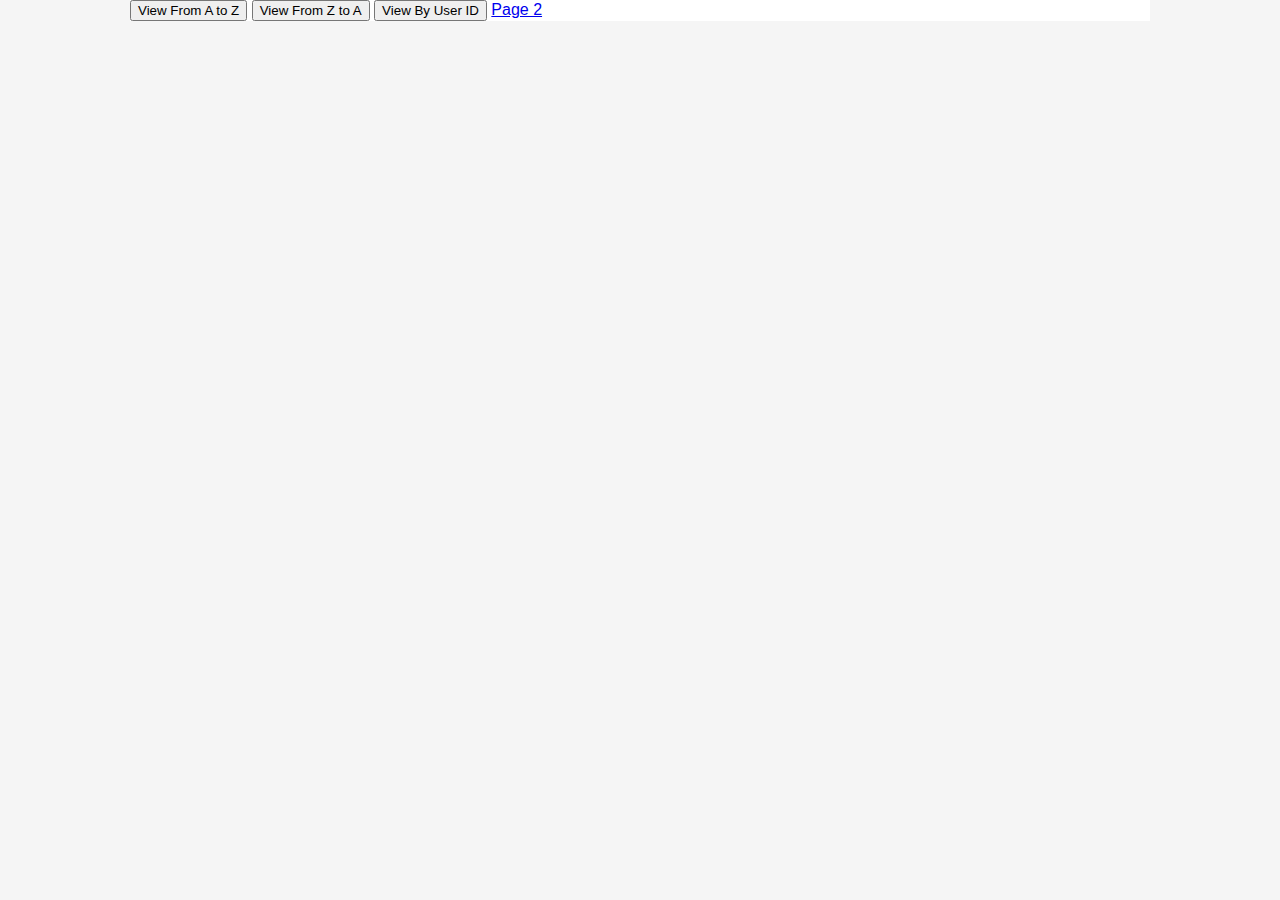
<file: index.html>
<!DOCTYPE html>
<html lang="en">
<head>
    <meta charset="UTF-8">
    <meta http-equiv="X-UA-Compatible" content="IE=edge">
    <meta name="viewport" content="width=device-width, initial-scale=1.0">
    <title>Javascript Test</title>
    <link rel="stylesheet" href="index.css">

</head>
<body>
    <button onclick="onAtzBtnClick()" id="GPBtn">View From A to Z</button>
    <button onclick="onZtaBtnClick()" id="btn">View From Z to A</button>
    <button onclick="onViewByUserID()">View By User ID</button>
    <a href="page2.html">Page 2</a>

    <div id="posts"></div>
</body>
<script>

    var sortedRespond;
    var posts = document.getElementById('posts');
    const newDiv = document.createElement("div");


    function onAtzBtnClick(){       
        //console.log("Button Pressed"); //test button click
        //Sort Based on title and Group by user (need to sort first)
        fetch('https://jsonplaceholder.typicode.com/posts').
        then((response) => response.json()).
        then((response) => {
            //console.log(response);
            sortedRespond = response.sort(function(a,b){
                console.log("comparing:"+a.title.split(" ").join(" ")+" against:"+b.title.charAt(0));
                //alternate method
                //a.title.charAt(0) - b.title.charAt(0) doesn't work as there is space in between. need to split and join
                //return a.title.split(" ").join(" ") - b.title.split(" ").join(" ");
                //get Post and Sort from A to Z
                return a.title.localeCompare(b.title);               
            });
            
            //if not exist
            if(posts.hasChildNodes())
            {
                var existingSpan = document.getElementById('postSpanContainer');
                posts.removeChild(existingSpan);
                showAllPosts();
                /*
                const newSpan = document.createElement("span");
                newSpan.setAttribute("id", "postSpanContainer");
                posts.appendChild(newSpan);
                sortedRespond.forEach(response1 => {
                const newDiv = document.createElement("div");
                newDiv.innerHTML = "ID:"+response1.id+" Title:"+ response1.title + " Body: "+response1.body+" User ID: "+response1.userId;
                newSpan.appendChild(newDiv);
            });*/
                
            }
            else{
                showAllPosts();
                /*
                const newSpan = document.createElement("span");
                newSpan.setAttribute("id", "postSpanContainer");
                posts.appendChild(newSpan);
                sortedRespond.forEach(response1 => {
                const newDiv = document.createElement("div");
                newDiv.innerHTML = "ID:"+response1.id+" Title:"+ response1.title + " Body: "+response1.body+" User ID: "+response1.userId;
                newSpan.appendChild(newDiv);
            });*/
            }
        });
    }

    function onZtaBtnClick(){
        fetch('https://jsonplaceholder.typicode.com/posts').
        then((response) => response.json()).
        then((response) => 
        {
            sortedRespond = response.sort(function(a,b)
            {
                return b.title.localeCompare(a.title); 
            });

            if(posts.hasChildNodes())
            {
                var existingSpan = document.getElementById('postSpanContainer');
                posts.removeChild(existingSpan);
                showAllPosts();
            }
            else{
            showAllPosts();
            }
        });
    }



    function onViewByUserID(){


        var existingSpan = document.getElementById('postSpanContainer');
        posts.removeChild(existingSpan);
        sortedRespond = sortedRespond.sort(function(a,b){
            return a.userId-b.userId;
        });

        //showAllPosts(); test to see if sort by UserID is working
        var newSpan = document.createElement("span");
        newSpan.setAttribute("id", "postSpanContainer");
        posts.appendChild(newSpan);
        var currentUserID = 0;

        sortedRespond.forEach(response1 => {
            if(currentUserID > 0 && currentUserID!=response1.userId){
                var childGroup = document.createElement("div");
                childGroup.setAttribute("id", "childGrp"+response1.userId);
                childGroup.setAttribute("class", "childGrp");
                childGroup.innerHTML = "User ID: "+response1.userId;
                newSpan.appendChild(childGroup);
                addRowToGroup(childGroup,response1);
                /*
                var newDiv = document.createElement("div");
                newDiv.innerHTML = "ID:"+response1.id+" Title:"+ response1.title + " Body: "+response1.body;
                childGroup.appendChild(newDiv);*/
                
                currentUserID = response1.userId;
            }
            else if(currentUserID > 0 && currentUserID==response1.userId){
                var exisitingChildGroup = document.getElementById("childGrp"+response1.userId);
                addRowToGroup(exisitingChildGroup,response1);
                /*
                var newDiv = document.createElement("div");
                newDiv.innerHTML = "ID:"+response1.id+" Title:"+ response1.title + " Body: "+response1.body;
                exisitingChildGroup.appendChild(newDiv);*/
                currentUserID = response1.userId;
            }
            else{
                currentUserID = response1.userId;
                var childGroup = document.createElement("div");
                childGroup.setAttribute("id", "childGrp"+response1.userId);
                childGroup.setAttribute("class", "childGrp");
                childGroup.innerHTML = "User ID: "+response1.userId;
                newSpan.appendChild(childGroup);
                addRowToGroup(childGroup,response1);
                /*
                var newDiv = document.createElement("div");
                newDiv.innerHTML = "ID:"+response1.id+" Title:"+ response1.title + " Body: "+response1.body;
                childGroup.appendChild(newDiv);*/
            }
            });

        function addRowToGroup(childGroup, response1){
            var newDiv = document.createElement("div");

            const newH3 = document.createElement("h3");
            newH3.innerHTML = "S/N:"+response1.id+" "+response1.title;
            newDiv.appendChild(newH3);

            const newP = document.createElement("p");
            newP.innerHTML = "Body:"+response1.body;
            newDiv.appendChild(newP);


            //newDiv.innerHTML = "ID:"+response1.id+" Title:"+ response1.title + " Body: "+response1.body;
            childGroup.appendChild(newDiv);
        }
    }

    function showAllPosts(){
        const newSpan = document.createElement("span");
        newSpan.setAttribute("id", "postSpanContainer");
        posts.appendChild(newSpan);
        sortedRespond.forEach(response1 => {
            const newDiv = document.createElement("div");
            newDiv.setAttribute("class","newDiv");
            
            const newH3 = document.createElement("h3");
            newH3.innerHTML = "S/N:"+response1.id+" "+response1.title;
            newDiv.appendChild(newH3);

            const newP = document.createElement("p");
            newP.innerHTML = "Body:"+response1.body;
            newDiv.appendChild(newP);

            const newP2 = document.createElement("p");
            newP2.innerHTML = "User ID:"+response1.userId;
            newDiv.appendChild(newP2);

            newSpan.appendChild(newDiv);
            });
    }


        /**********************************************************
        //Get all post, generate a new Div with the post contents and append the new Div to the parent Div container, posts
        fetch('https://jsonplaceholder.typicode.com/posts').
        then((response) => response.json()).
        then((response) => {
            console.log(response);
            var posts = document.getElementById('posts');
            response.forEach(response1 => {
                const newDiv = document.createElement("div");
                newDiv.innerHTML = "ID:"+response1.id+" Title:"+ response1.title + " Body: "+response1.body+" User ID: "+response1.userId;
                posts.appendChild(newDiv);
            });
        });
        */

        /***********************************************************
        //Get one post
        fetch('https://jsonplaceholder.typicode.com/posts/1').
        then((response) => response.json()).
        then((response1) => {
            console.log(response1);
            var posts = document.getElementById('posts'); 
            posts.innerHTML = "ID:"+response1.id+" Title:"+ response1.title + " Body: "+response1.body+" User ID: "+response1.userId;
        });
        */
</script>
</html>
</file>
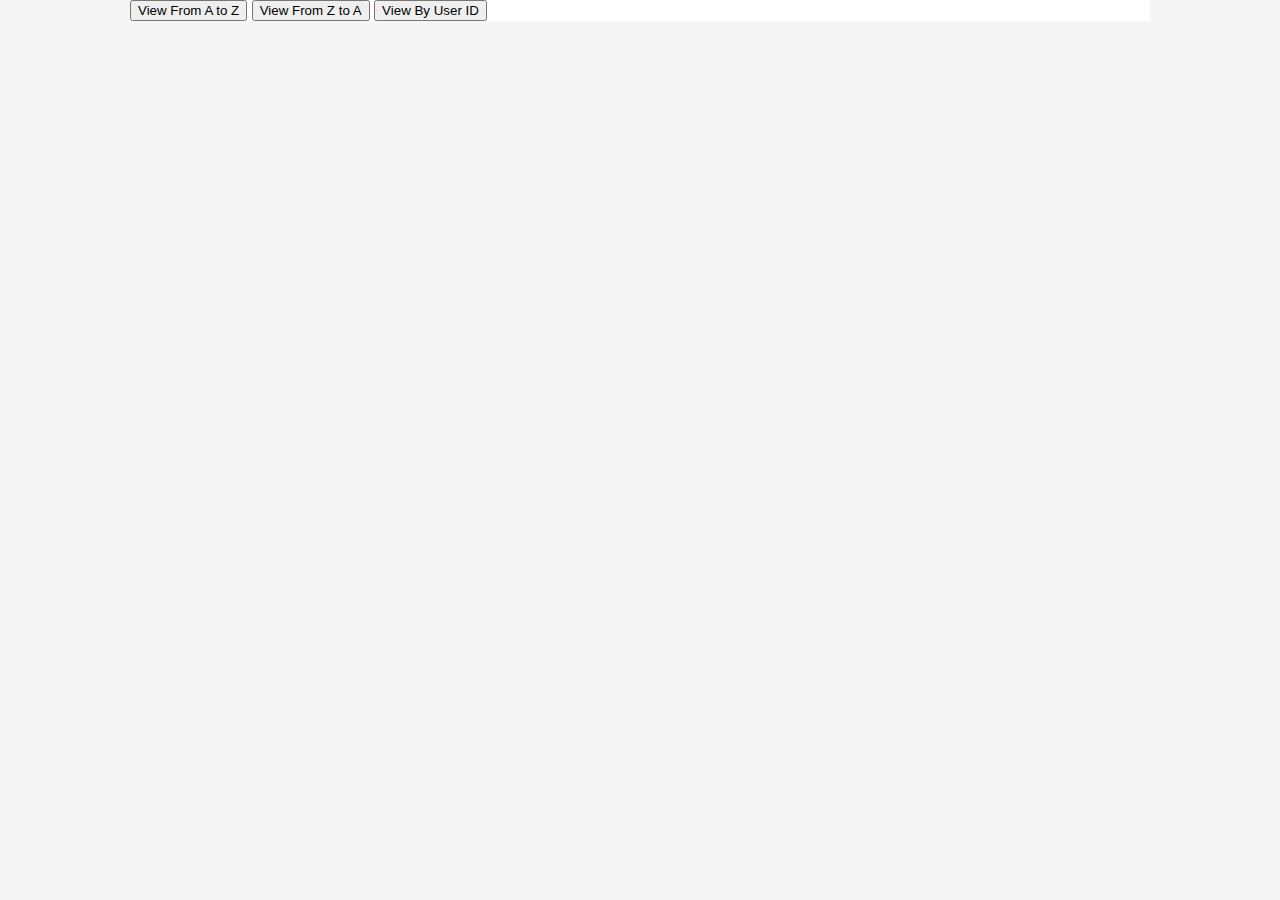
<file: home.html>
<!DOCTYPE html>
<html lang="en">
<head>
    <meta charset="UTF-8">
    <meta http-equiv="X-UA-Compatible" content="IE=edge">
    <meta name="viewport" content="width=device-width, initial-scale=1.0">
    <title>Bandlab Javascript Test</title>
    <link rel="stylesheet" href="index.css">

</head>
<body>
    <button onclick="onAtzBtnClick()" id="GPBtn">View From A to Z</button>
    <button onclick="onZtaBtnClick()" id="btn">View From Z to A</button>
    <button onclick="onViewByUserID()">View By User ID</button>

    <div id="posts"></div>
</body>
<script>

    var sortedRespond;
    var posts = document.getElementById('posts');
    const newDiv = document.createElement("div");


    function onAtzBtnClick(){       
        //console.log("Button Pressed"); //test button click
        //Sort Based on title and Group by user (need to sort first)
        fetch('https://jsonplaceholder.typicode.com/posts').
        then((response) => response.json()).
        then((response) => {
            //console.log(response);
            sortedRespond = response.sort(function(a,b){
                console.log("comparing:"+a.title.split(" ").join(" ")+" against:"+b.title.charAt(0));
                //alternate method
                //a.title.charAt(0) - b.title.charAt(0) doesn't work as there is space in between. need to split and join
                //return a.title.split(" ").join(" ") - b.title.split(" ").join(" ");
                //get Post and Sort from A to Z
                return a.title.localeCompare(b.title);               
            });
            
            //if not exist
            if(posts.hasChildNodes())
            {
                var existingSpan = document.getElementById('postSpanContainer');
                posts.removeChild(existingSpan);
                showAllPosts();
                /*
                const newSpan = document.createElement("span");
                newSpan.setAttribute("id", "postSpanContainer");
                posts.appendChild(newSpan);
                sortedRespond.forEach(response1 => {
                const newDiv = document.createElement("div");
                newDiv.innerHTML = "ID:"+response1.id+" Title:"+ response1.title + " Body: "+response1.body+" User ID: "+response1.userId;
                newSpan.appendChild(newDiv);
            });*/
                
            }
            else{
                showAllPosts();
                /*
                const newSpan = document.createElement("span");
                newSpan.setAttribute("id", "postSpanContainer");
                posts.appendChild(newSpan);
                sortedRespond.forEach(response1 => {
                const newDiv = document.createElement("div");
                newDiv.innerHTML = "ID:"+response1.id+" Title:"+ response1.title + " Body: "+response1.body+" User ID: "+response1.userId;
                newSpan.appendChild(newDiv);
            });*/
            }
        });
    }

    function onZtaBtnClick(){
        fetch('https://jsonplaceholder.typicode.com/posts').
        then((response) => response.json()).
        then((response) => 
        {
            sortedRespond = response.sort(function(a,b)
            {
                return b.title.localeCompare(a.title); 
            });

            if(posts.hasChildNodes())
            {
                var existingSpan = document.getElementById('postSpanContainer');
                posts.removeChild(existingSpan);
                showAllPosts();
            }
            else{
            showAllPosts();
            }
        });
    }



    function onViewByUserID(){


        var existingSpan = document.getElementById('postSpanContainer');
        posts.removeChild(existingSpan);
        sortedRespond = sortedRespond.sort(function(a,b){
            return a.userId-b.userId;
        });

        //showAllPosts(); test to see if sort by UserID is working
        var newSpan = document.createElement("span");
        newSpan.setAttribute("id", "postSpanContainer");
        posts.appendChild(newSpan);
        var currentUserID = 0;

        sortedRespond.forEach(response1 => {
            if(currentUserID > 0 && currentUserID!=response1.userId){
                var childGroup = document.createElement("div");
                childGroup.setAttribute("id", "childGrp"+response1.userId);
                childGroup.setAttribute("class", "childGrp");
                childGroup.innerHTML = "User ID: "+response1.userId;
                newSpan.appendChild(childGroup);
                addRowToGroup(childGroup,response1);
                /*
                var newDiv = document.createElement("div");
                newDiv.innerHTML = "ID:"+response1.id+" Title:"+ response1.title + " Body: "+response1.body;
                childGroup.appendChild(newDiv);*/
                
                currentUserID = response1.userId;
            }
            else if(currentUserID > 0 && currentUserID==response1.userId){
                var exisitingChildGroup = document.getElementById("childGrp"+response1.userId);
                addRowToGroup(exisitingChildGroup,response1);
                /*
                var newDiv = document.createElement("div");
                newDiv.innerHTML = "ID:"+response1.id+" Title:"+ response1.title + " Body: "+response1.body;
                exisitingChildGroup.appendChild(newDiv);*/
                currentUserID = response1.userId;
            }
            else{
                currentUserID = response1.userId;
                var childGroup = document.createElement("div");
                childGroup.setAttribute("id", "childGrp"+response1.userId);
                childGroup.setAttribute("class", "childGrp");
                childGroup.innerHTML = "User ID: "+response1.userId;
                newSpan.appendChild(childGroup);
                addRowToGroup(childGroup,response1);
                /*
                var newDiv = document.createElement("div");
                newDiv.innerHTML = "ID:"+response1.id+" Title:"+ response1.title + " Body: "+response1.body;
                childGroup.appendChild(newDiv);*/
            }
            });

        function addRowToGroup(childGroup, response1){
            var newDiv = document.createElement("div");

            const newH3 = document.createElement("h3");
            newH3.innerHTML = "S/N:"+response1.id+" "+response1.title;
            newDiv.appendChild(newH3);

            const newP = document.createElement("p");
            newP.innerHTML = "Body:"+response1.body;
            newDiv.appendChild(newP);


            //newDiv.innerHTML = "ID:"+response1.id+" Title:"+ response1.title + " Body: "+response1.body;
            childGroup.appendChild(newDiv);
        }
    }

    function showAllPosts(){
        const newSpan = document.createElement("span");
        newSpan.setAttribute("id", "postSpanContainer");
        posts.appendChild(newSpan);
        sortedRespond.forEach(response1 => {
            const newDiv = document.createElement("div");
            newDiv.setAttribute("class","newDiv");
            
            const newH3 = document.createElement("h3");
            newH3.innerHTML = "S/N:"+response1.id+" "+response1.title;
            newDiv.appendChild(newH3);

            const newP = document.createElement("p");
            newP.innerHTML = "Body:"+response1.body;
            newDiv.appendChild(newP);

            const newP2 = document.createElement("p");
            newP2.innerHTML = "User ID:"+response1.userId;
            newDiv.appendChild(newP2);

            newSpan.appendChild(newDiv);
            });
    }


        /**********************************************************
        //Get all post, generate a new Div with the post contents and append the new Div to the parent Div container, posts
        fetch('https://jsonplaceholder.typicode.com/posts').
        then((response) => response.json()).
        then((response) => {
            console.log(response);
            var posts = document.getElementById('posts');
            response.forEach(response1 => {
                const newDiv = document.createElement("div");
                newDiv.innerHTML = "ID:"+response1.id+" Title:"+ response1.title + " Body: "+response1.body+" User ID: "+response1.userId;
                posts.appendChild(newDiv);
            });
        });
        */

        /***********************************************************
        //Get one post
        fetch('https://jsonplaceholder.typicode.com/posts/1').
        then((response) => response.json()).
        then((response1) => {
            console.log(response1);
            var posts = document.getElementById('posts'); 
            posts.innerHTML = "ID:"+response1.id+" Title:"+ response1.title + " Body: "+response1.body+" User ID: "+response1.userId;
        });
        */
</script>
</html>
</file>
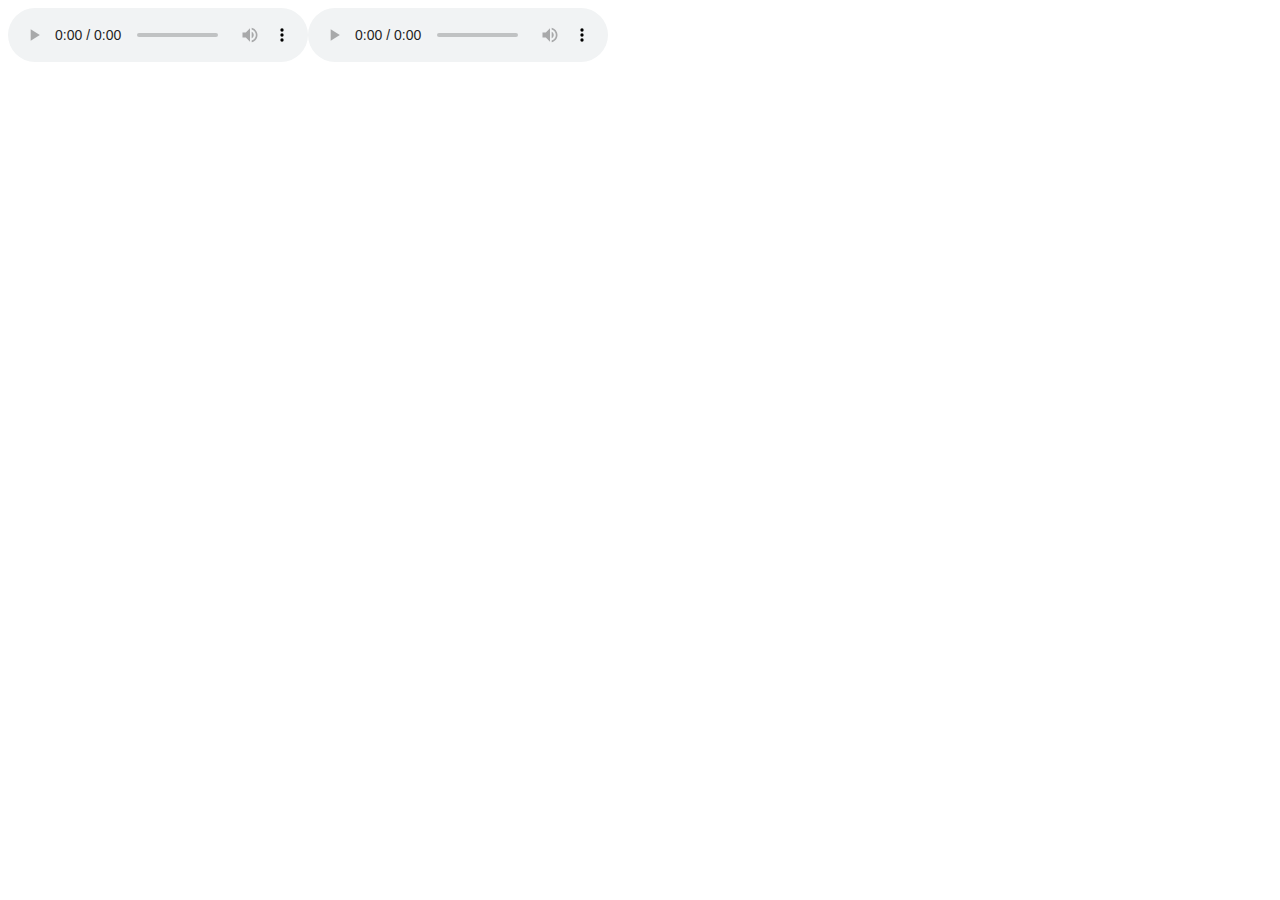
<file: page2.html>
<!DOCTYPE html>
<html lang="en">
<head>
    <meta charset="UTF-8">
    <meta http-equiv="X-UA-Compatible" content="IE=edge">
    <meta name="viewport" content="width=device-width, initial-scale=1.0">
    <title>Document</title>
</head>
<body>
    <!--
    <span>
        <h1>Music Clip 1 Preview</h1>
        <audio controls="controls" src="https://static.bandlab.com/soundbanks/previews/new-wave-kit.ogg">
        </audio>
    </span>

    <span>
        <h1>Music Clip 2 Preview</h1>
        <audio controls="controls" src="https://static.bandlab.com/soundbanks/previews/synth-organ.ogg">
        </audio>
    </span>--->



</body>
<script>

var audio = new Audio();
audio.src = 'https://static.bandlab.com/soundbanks/previews/new-wave-kit.ogg';
audio.controls = true;
audio.autoplay = false;
document.body.appendChild(audio);

var audio2 = new Audio();
audio2.src = 'https://static.bandlab.com/soundbanks/previews/synth-organ.ogg';
audio2.controls = true;
audio2.autoplay = false;
document.body.appendChild(audio2);

var context = new webkitAudioContext();
var analyser = context.createAnalyser();

// Wait for window.onload to fire. See crbug.com/112368
window.addEventListener('load', function(e) {
  // Our <audio> element will be the audio source.
  var source = context.createMediaElementSource(audio);
  source.connect(analyser);
  analyser.connect(context.destination);

  var source2 = context.createMediaElementSource(audio2);
  source2.connect(analyser);
  analyser.connect(context.destination);

  // ...call requestAnimationFrame() and render the analyser's output to canvas.
}, false);

</script>
</html>
</file>
<file: index.css>
html {
    background-color: whitesmoke;
}


body {
    background-color: white; 
    font-family: Verdana, Geneva, Arial, sans-serif;
    width: 100%;
    max-width: 1020px;
    min-width: 640px;
    margin: auto;
 
}

/*****************************for get post*/
.newDiv{
    margin: 15px;
    padding:5px;
    width:60%;
    margin-left: auto;
    margin-right: auto;
    border-style: solid;
    border-width: 1px;
    border-color: black;
}

.childGrp{
    margin: 15px;
    width:60%;
    margin-left: auto;
    margin-right: auto;
    border-style: solid;
    border-width: 1px;
    border-color: black;
    padding:5px;
}
</file>
